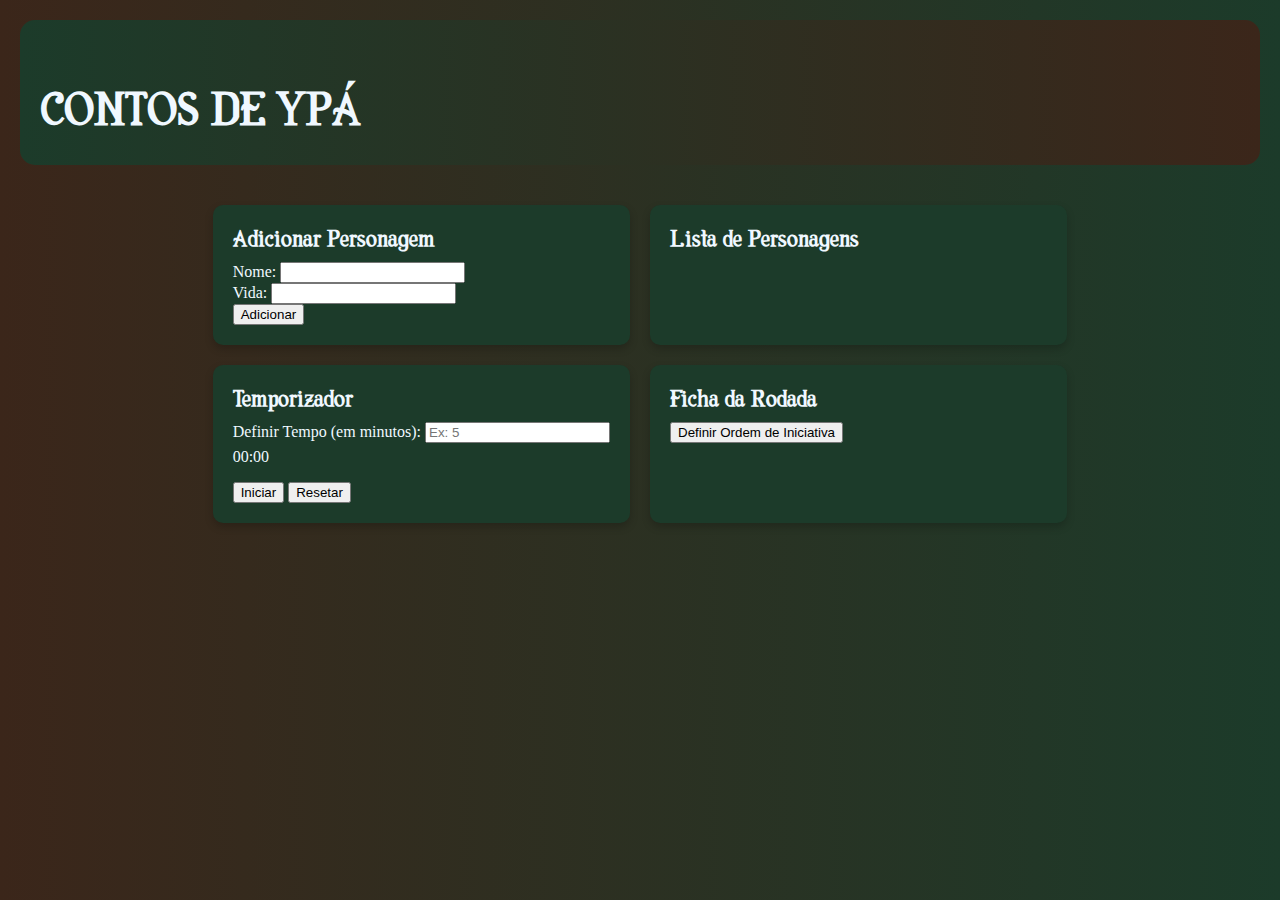
<file: areaMestre.html>
<!DOCTYPE html>
<html lang="en">
<head>
    <meta charset="UTF-8">
    <meta name="viewport" content="width=device-width, initial-scale=1.0">
    <title>Document</title>
    <link rel="stylesheet" href="style.css">
</head>
<body>
    <header>
        <h2>CONTOS DE YPÁ</h2>
    </header>
    <div class="container">
        <!-- Caixa para adicionar personagens -->
        <div class="box" id="add-personagem">
            <h2>Adicionar Personagem</h2>
            <form id="form-personagem">
                <label for="nome-personagem">Nome:</label>
                <input type="text" id="nome-personagem" name="nome-personagem" required>
                <br>
                <label for="vida-personagem">Vida:</label>
                <input type="number" id="vida-personagem" name="vida-personagem" required>
                <br>
                <button type="submit">Adicionar</button>
            </form>
        </div>

        <!-- Lista de personagens -->
        <div class="box" id="lista-personagens">
            <h2>Lista de Personagens</h2>
            <ul id="personagens"></ul>
        </div>

        <!-- Temporizador -->
        <div class="box" id="temporizador">
            <h2>Temporizador</h2>
            <label for="tempo-input">Definir Tempo (em minutos):</label>
            <input type="number" id="tempo-input" min="1" placeholder="Ex: 5">
            <p id="timer">00:00</p>
            <button id="start-timer">Iniciar</button>
            <button id="reset-timer">Resetar</button>
        </div>

        <!-- Ficha da rodada -->
        <div class="box" id="ficha-rodada">
            <h2>Ficha da Rodada</h2>
            <button id="set-iniciativa">Definir Ordem de Iniciativa</button>
            <ul id="ordem-iniciativa"></ul>
        </div>
    </div>
</body>
</html>
</file>
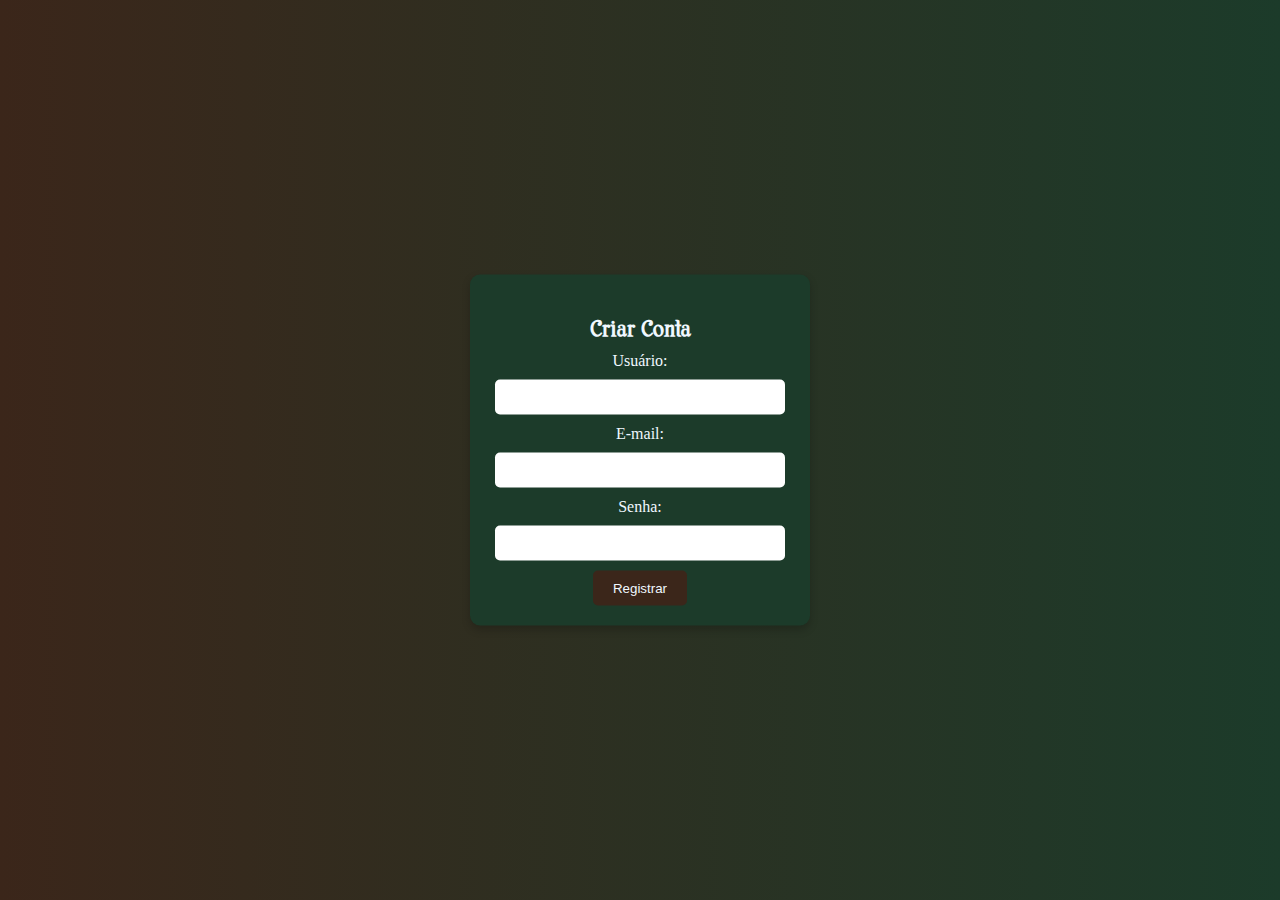
<file: criarConta.html>
<!DOCTYPE html>
<html lang="en">
<head>
    <meta charset="UTF-8">
    <meta name="viewport" content="width=device-width, initial-scale=1.0">
    <title>Document</title>
    <link rel="stylesheet" href="style.css">
</head>
<body>
    <div class="login">
        <h2>Criar Conta</h2>
        <form>
            <label for="username">Usuário:</label>
            <input type="text" id="username" name="username" required>
            <br>
            <label for="email">E-mail:</label>
            <input type="email" id="email" name="email" required>
            <br>
            <label for="password">Senha:</label>
            <input type="password" id="password" name="password" required>
            <br>
            <button type="submit">Registrar</button>
        </form>
    </div>
</body>
</html>
</file>
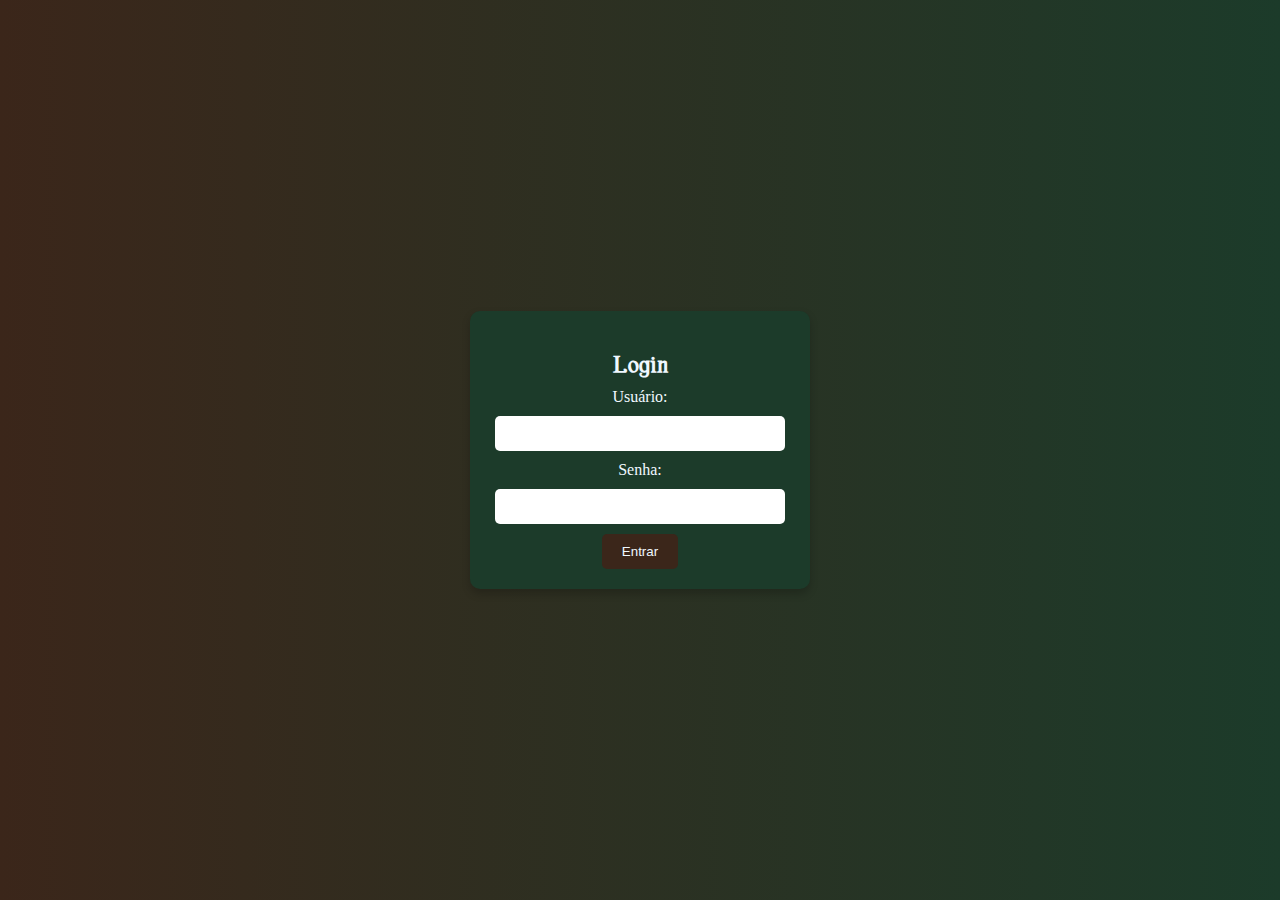
<file: login.html>
<!DOCTYPE html>
<html lang="en">
<head>
    <meta charset="UTF-8">
    <meta name="viewport" content="width=device-width, initial-scale=1.0">
    <link rel="stylesheet" href="style.css">
    <title>Document</title>
</head>
<body>
    <div class="login">
        <h2>Login</h2>
        <form>
            <label for="username">Usuário:</label>
            <input type="text" id="username" name="username" required>
            <br>
            <label for="password">Senha:</label>
            <input type="password" id="password" name="password" required>
            <br>
            <button type="submit">Entrar</button>
        </form>
    </div>
</body>
</html>
</file>
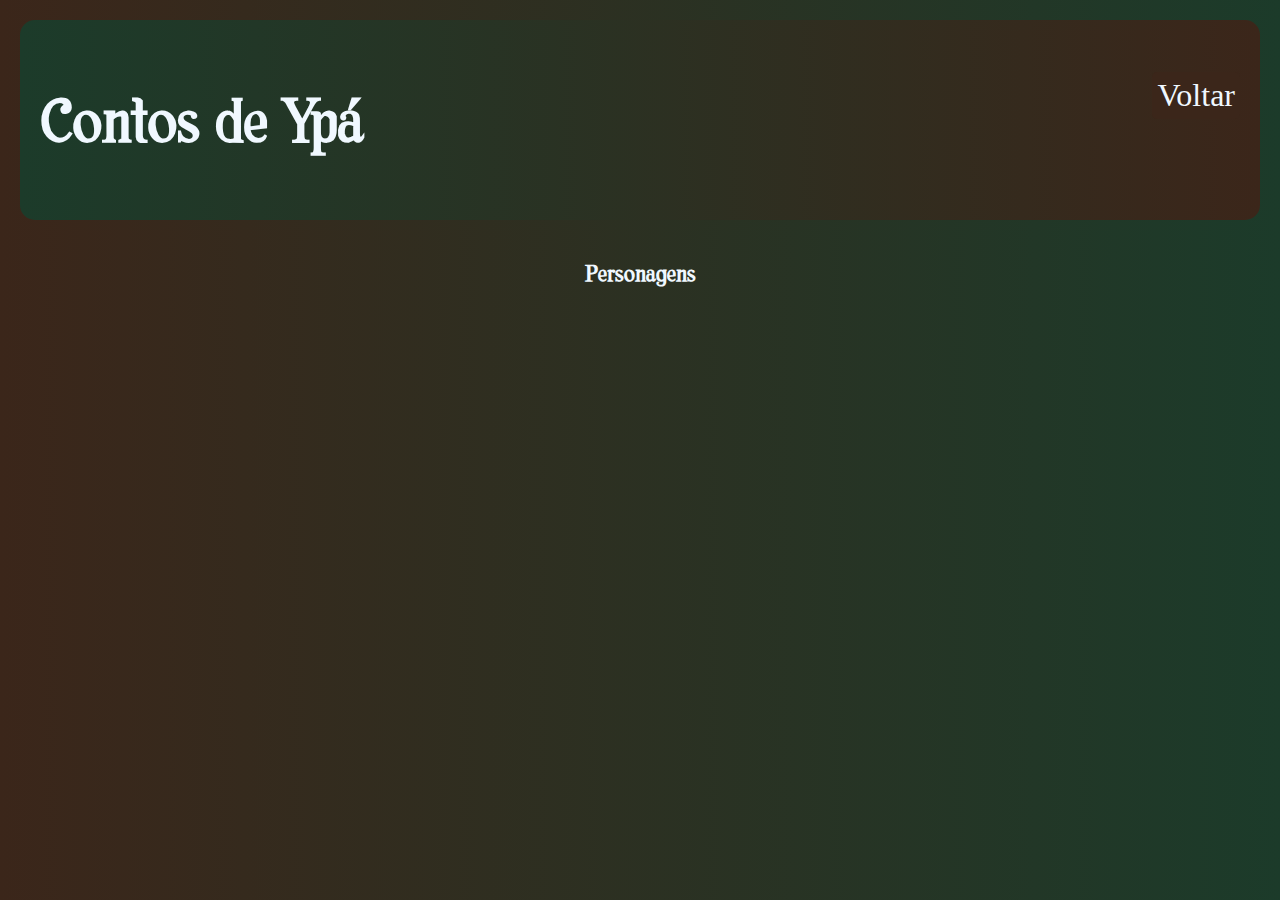
<file: personagens.html>
<!DOCTYPE html>
<html lang="pt-BR">
<head>
  <meta charset="UTF-8" />
  <meta name="viewport" content="width=device-width, initial-scale=1.0"/>
  <title>Personagens - Contos de Ypá</title>
  <link rel="stylesheet" href="style.css" />
</head>
<body>
  <div class="background-overlay"></div>

  <header>
    <h1>Contos de Ypá</h1>
    <nav>
      <ul>
        <li><a href="index.html">Voltar</a></li>
      </ul>
    </nav>
  </header>

  <main>
    <section id="personagemContainer" class="painel">
      <h2>Personagens</h2>
    </section>
  </main>

  <script src="script.js"></script>
</body>
</html>
</file>
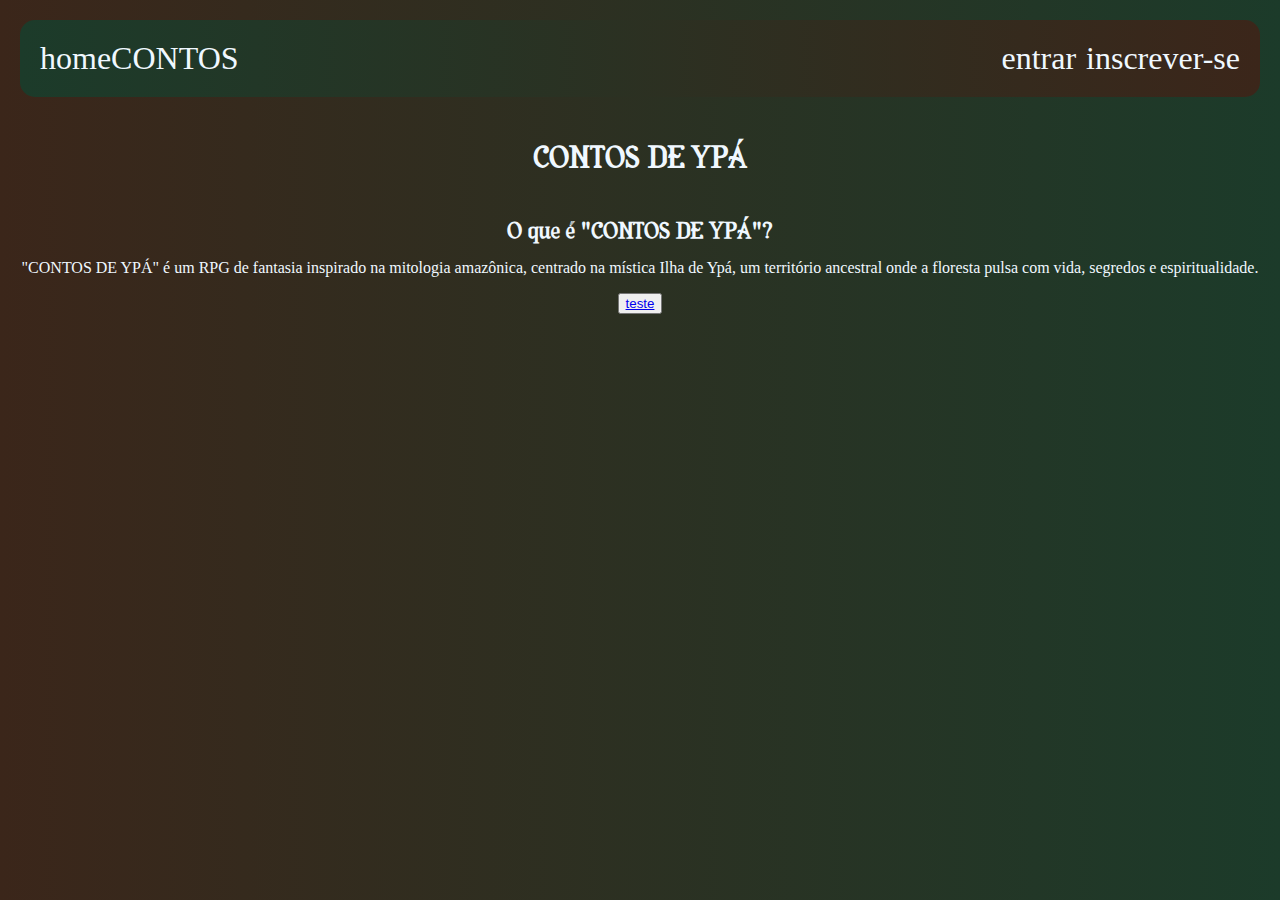
<file: teste.html>
<!DOCTYPE html>
<html lang="pt-BR">
<head>
    <meta charset="UTF-8">
    <meta name="viewport" content="width=device-width, initial-scale=1.0">
    <title>Contos de Ypá</title>
    <link rel="stylesheet" href="style.css">
</head>
<body>
    <header>
        <a href="">home</a>
        <a href="">CONTOS </a>
        <div class="right-links">
            <a href="login.html">entrar</a>
            <a href="criarConta.html">inscrever-se</a>
        </div>
    </header>
    <h1>CONTOS DE YPÁ</h1>
    <h2>O que é "CONTOS DE YPÁ"?</h2>
    <p>"CONTOS DE YPÁ" é um RPG de fantasia 
        inspirado na mitologia amazônica, centrado na 
        mística Ilha de Ypá, um território ancestral onde a 
        floresta pulsa com vida, segredos e espiritualidade. 
        </p>

        <button><a href="padrao.html">teste</a></button>


</body>
</html>
</file>
<file: style.css>
@font-face {
    font-family: 'MinhaFonte';
    src: url('MinhaFontes/Amazonica_Juan_Casco.ttf') format('truetype');
}

body {
    height: 100vh;
    margin: 0;
    display: flex; /* Ativa o flexbox */
    flex-direction: column; /* Organiza os elementos em coluna */
    align-items: center; /* Centraliza horizontalmente */
    justify-content: flex-start; /* Remove a centralização vertical */
    background-image: -webkit-linear-gradient(to left, #1C3B2A, #3B261A);
    background-image: -moz-linear-gradient(to left, #1C3B2A, #3B261A);
    background-image: -o-linear-gradient(to left, #1C3B2A, #3B261A);
    background-image: linear-gradient(to left, #1C3B2A, #3B261A);
}
h1, h2{
    color: aliceblue;
    font-family: 'MinhaFonte';
}
h2 {
    margin-bottom: 10px; /* Reduz o espaço abaixo do h2 */
}
p{
    color: aliceblue;
    margin-top: 5px; /* Reduz o espaço acima do p */
}
header {
    background-image: linear-gradient(to right, #1C3B2A, #3B261A);
    border-radius: 15px;
    font-size: xx-large;
    width: calc(100% - 40px); /* Reduz a largura total para criar espaço nas laterais */
    display: flex;
    justify-content: space-between;
    padding: 20px 20px; /* Espaçamento interno */
    position: relative; /* Permite que o header fique no fluxo normal */
    margin: 20px 20px 20px 20px; /* Adiciona margem externa: 20px nas laterais e abaixo */
    box-sizing: border-box; /* Garante que o padding não afete a largura total */
}

header a {
    text-decoration: none;
    color: aliceblue;
}

.right-links {
    margin-left: auto; /* Empurra o grupo de links para a direita */
    display: flex; /* Garante que os links fiquem lado a lado */
    gap: 10px; /* Adiciona espaço entre os links */
}

.login {
    width: 300px;
    padding: 20px;
    background-color: #1C3B2A; /* Cor de fundo */
    color: aliceblue; /* Cor do texto */
    border-radius: 10px; /* Bordas arredondadas */
    box-shadow: 0 4px 8px rgba(0, 0, 0, 0.2); /* Sombra */
    text-align: center; /* Centraliza o texto */
    position: absolute; /* Posiciona a div em relação ao body */
    top: 50%; /* Centraliza verticalmente */
    left: 50%; /* Centraliza horizontalmente */
    transform: translate(-50%, -50%); /* Ajusta o ponto de referência para o centro */
}

.login input {
    width: 90%;
    padding: 10px;
    margin: 10px 0;
    border: none;
    border-radius: 5px;
}

.login button {
    padding: 10px 20px;
    background-color: #3B261A;
    color: aliceblue;
    border: none;
    border-radius: 5px;
    cursor: pointer;
}

.login button:hover {
    background-color: #5C3A2A;
}

.container {
    display: grid;
    grid-template-columns: repeat(2, 1fr);
    gap: 20px;
    padding: 20px;
}

.box {
    background-color: #1C3B2A;
    color: aliceblue;
    padding: 20px;
    border-radius: 10px;
    box-shadow: 0 4px 8px rgba(0, 0, 0, 0.2);
}

.box h2 {
    margin-top: 0;
}

ul {
    list-style: none;
    padding: 0;
}

ul li {
    margin: 5px 0;
    padding: 5px;
    background-color: #3B261A;
    border-radius: 5px;
    color: aliceblue;
}
</file>
